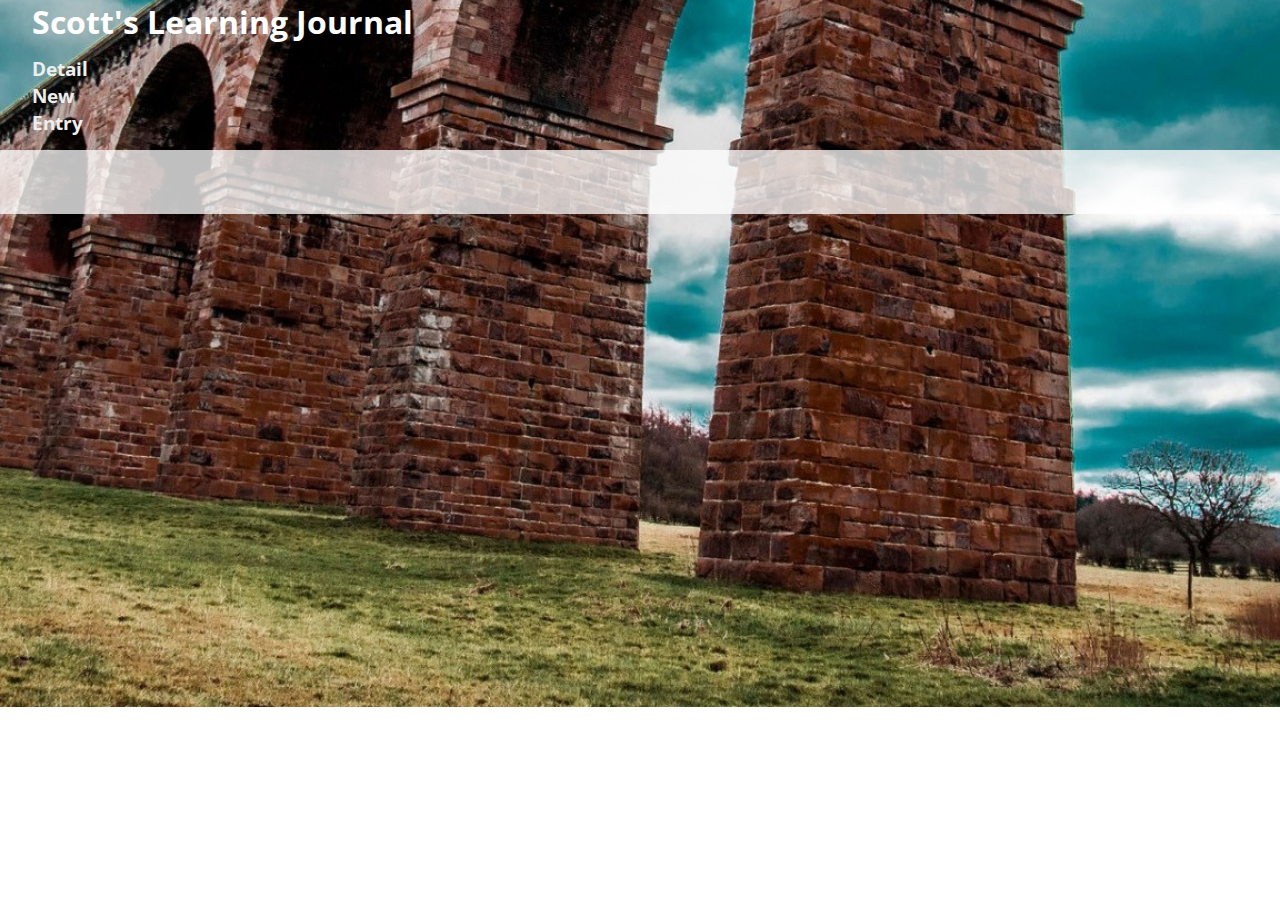
<file: mockup/index.html>
<!DOCTYPE html>
<html>
<head>
  <title>Learning Journal</title>
  <link href='http://fonts.googleapis.com/css?family=Open+Sans:400,800' rel='stylesheet' type='text/css'>
  <link rel="stylesheet" type="text/css" href="../css/style.css">
</head>
<body>
  <header class="container">
    <h1>Scott's Learning Journal</h1>
    <nav>
      <ul>
        <li><a href="detail.jinja2">Detail</a></li>
        <li><a href='new-entry.jinja2'>New Entry</a></li>
      </ul>
    </nav>
  </header>
  <main class="container posts-short">

  </main>
  <footer class="container">
  </footer>
</body>
</html>
</file>
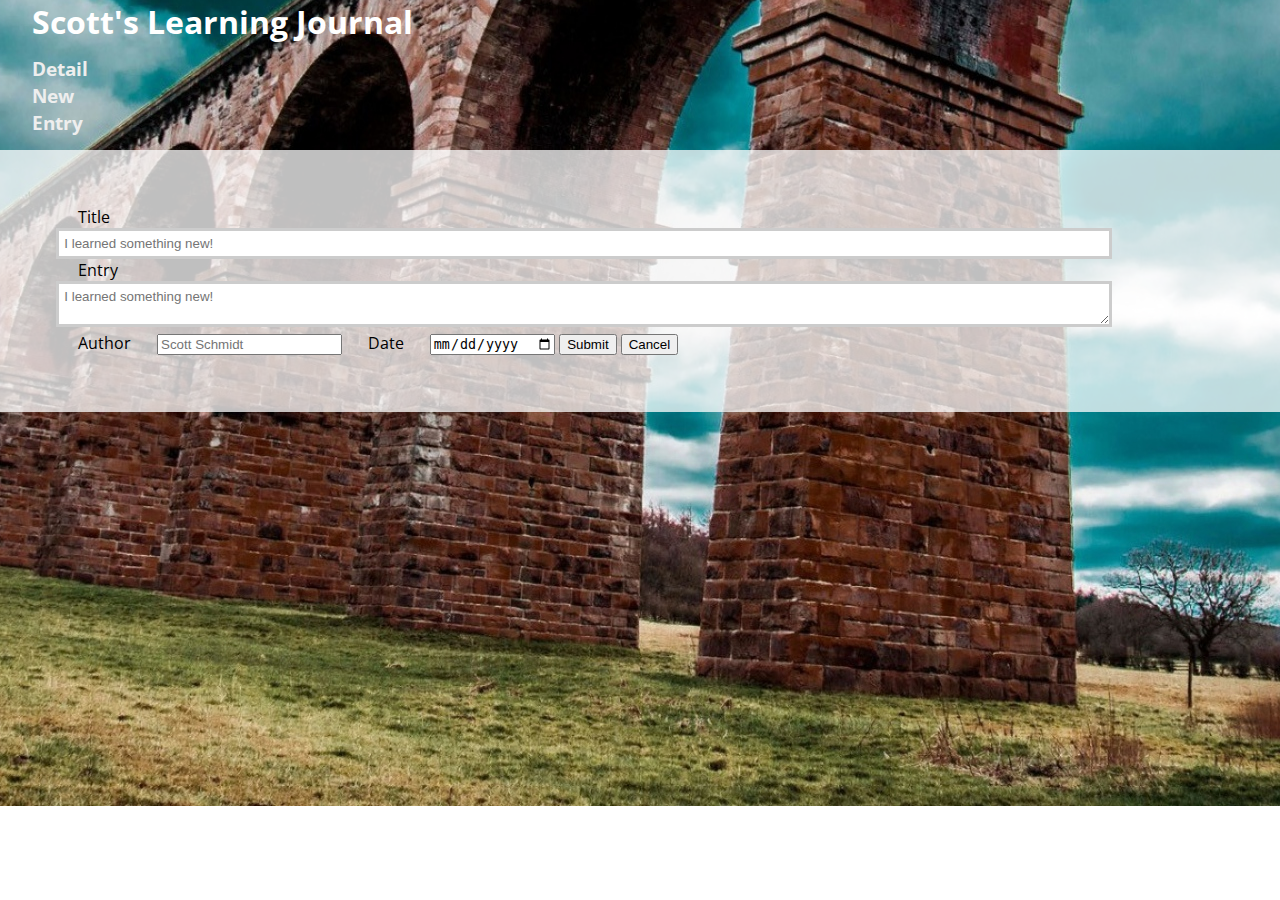
<file: mockup/edit-entry.html>
<!DOCTYPE html>
<html>
<head>
  <title></title>
  <link href='http://fonts.googleapis.com/css?family=Open+Sans:400,800' rel='stylesheet' type='text/css'>
  <link rel="stylesheet" type="text/css" href="../css/style.css">
</head>
<body>
  <header class="container">
    <h1>Scott's Learning Journal</h1>
    <nav>
      <ul>
        <li><a href="detail.html">Detail</a></li>
        <li><a href='new-entry.html'>New Entry</a></li>
      </ul>
    </nav>
  </header>
  <main class="container">
    <section>
      <form>
        <label for='title'>Title</label>
        <input id='edit-title' type='text' name='title' placeholder='I learned something new!' maxlength="140">
        <label for='entry'>Entry</label>
        <textarea id='edit-text' type='text' name='entry' placeholder='I learned something new!'></textarea>
        <label for='author'>Author</label>
        <input id='edit-author' type='text' name='author' placeholder='Scott Schmidt' maxlength="140">
        <label for='date'>Date</label>
        <input id='edit-date' type='date' name='date' placeholder='mm/dd/yyyy'>
        <button id='submit-edit'>Submit</button>
        <button id='cancel'>Cancel</button>
      </form>
    </section>
  </main>
  <footer class="container">
    
  </footer>
</body>
</html>
</file>
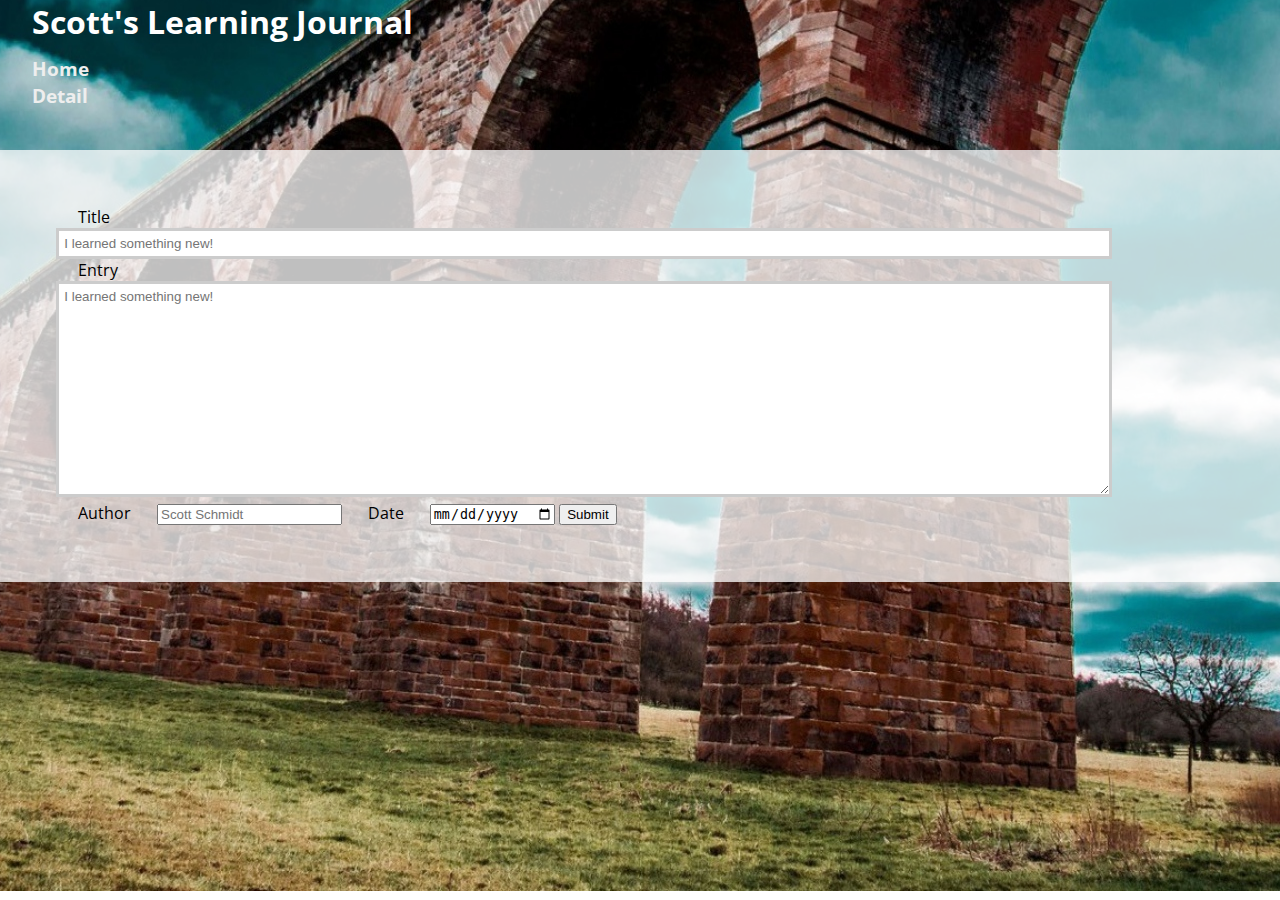
<file: mockup/new-entry.html>
<!DOCTYPE html>
<html>
<head>
  <title>Learning Journal</title>
  <link href='http://fonts.googleapis.com/css?family=Open+Sans:400,800' rel='stylesheet' type='text/css'>
  <link rel="stylesheet" type="text/css" href="../css/style.css">
</head>
<body>
  <header class="container">
    <h1>Scott's Learning Journal</h1>
    <nav>
      <ul>
        <li><a href="index.html">Home</a></li>
        <li><a href='detail.html'>Detail</a></li>
      </ul>
    </nav>   
  </header>
  <main class="container">
    <section>
      <form>
        <label for='title'>Title</label>
        <input id='in-title' type='text' name='title' placeholder='I learned something new!' maxlength="140">
        <label for='entry'>Entry</label>
        <textarea id='in-text' type='text' name='entry' placeholder='I learned something new!'></textarea>
        <label for='author'>Author</label>
        <input id='in-author' type='text' name='author' placeholder='Scott Schmidt' maxlength="140">
        <label for='date'>Date</label>
        <input id='in-date' type='date' name='date' placeholder='mm/dd/yyyy'>
        <button id='submit-new'>Submit</button>
      </form>
    </section>
  </main>
  <footer class="container">
    
  </footer>
</body>
</html>
</file>
<file: css/style.css>
html, body, main, h1, h2, h3, p, img, ul, li, form, label, article, aside, footer, header, nav, section {
  margin:0;
  padding:0;
  border:0;
}
body {
  background-image: url('../img/header-bg.jpg');
  background-repeat: no-repeat;
  background-position: center;
  background-size: auto contain;
}
header {
  height: 150px;
  text-align: left;
  padding: 0 2rem;
}
header h1, header a {
  max-width: 50%;
  display: inline-flex;
  text-decoration: none;
  /*text-align: left;*/
  color: #fff;
  font-family: 'Open Sans', sans-serif;
}

nav a {
  padding-right: 25px;
  font-size: 1.2rem;
  font-weight: bold;
  color: #eee
}
nav ul {
  list-style:none;
  display: inline-block;
  padding-right: 2%;
}
nav {  
  text-align: left;
  margin-top: 1%;
}
header a:hover, .snippets:hover {
  color: #288;
  cursor: pointer;
  cursor: hand;
}
main section, label {
  max-width: 90%;
  margin: 2%;
  text-align: left
}
input#in-title, textarea#in-text, input#edit-title, textarea#edit-text {
  width: 95%;
  height: 40%;
  border: 3px solid #cccccc;
  padding: 5px;
  font-family: Tahoma, sans-serif;
}
textarea#in-text {
  height: 200px;
}
main {
  font-family: 'Open Sans', sans-serif;
  background-color: rgba(255, 255, 255, 0.75);
  padding: 2rem;
  margin: 0 auto;
}
</file>
